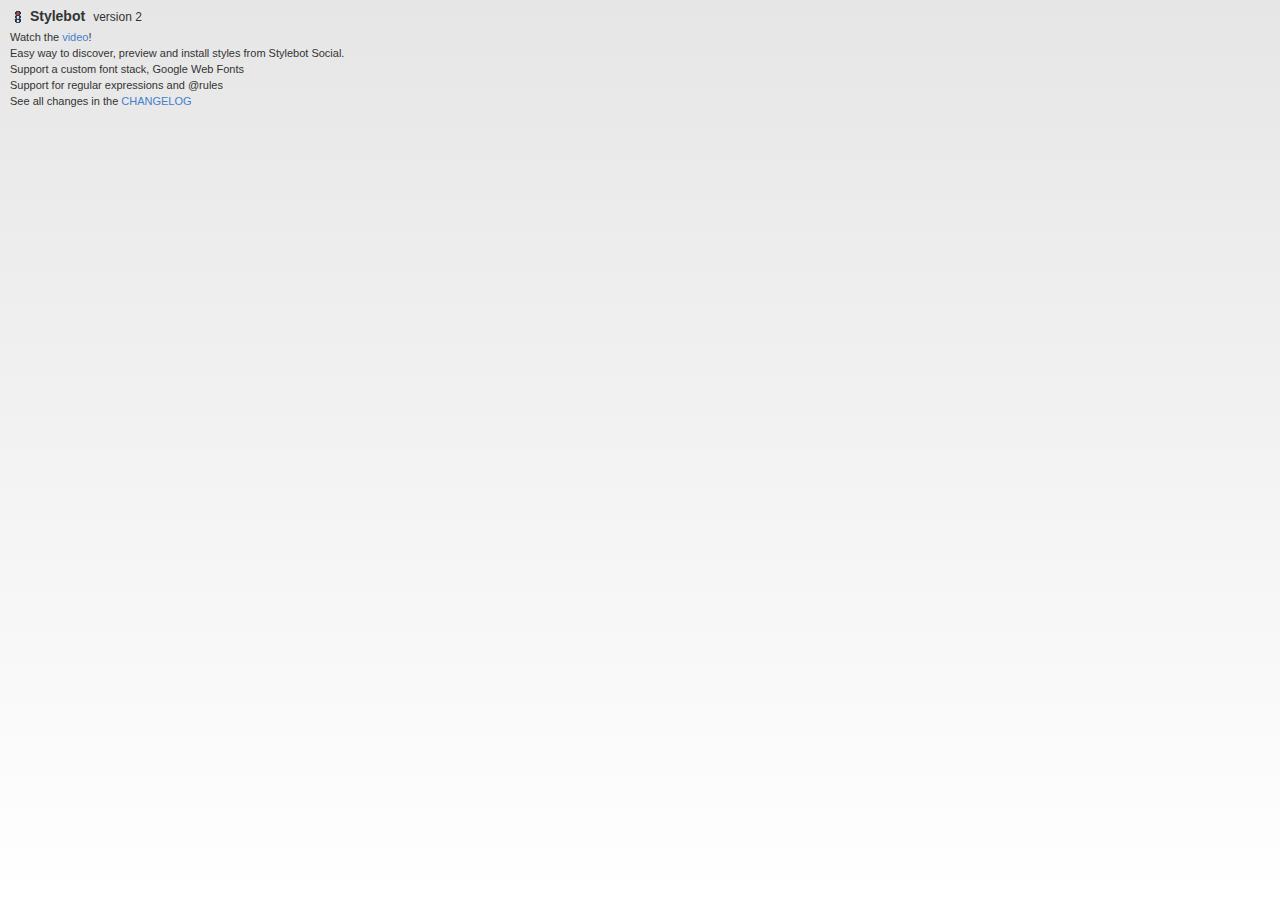
<file: scrollstopper/notification/index.html>
<html>
<head>
  <script type="text/javascript" src="../libs/jquery.js"></script>
  <script type="text/javascript" src="notification.js"></script>
  <style>

  body {
    background: -webkit-linear-gradient(rgba(230, 230, 230, 1.0), #FFF), -webkit-linear-gradient(left, #FFF, #FFF 97%, #CCC);
    color: #333;
    font-family: 'Lucida Grande', 'Lucida Sans', 'Lucida Sans Unicode', Helvetica, Arial, sans-serif;
    font-size: 11px;
  }

  h1 {
    margin: 2px;
    font-size: 14px;
    padding: 0px;
    display: inline;
  }

  h1 img {
    margin-bottom: -4px;
  }

  a {
    color: #467ecc;
    text-decoration: none;
    -webkit-transition: color 0.2s linear;
  }

  a:hover {
    color: #294266;
  }

  ul {
    margin: 0;
    padding: 0;
    list-style-type: none;
  }

  li {
    margin: 0;
    padding: 2px;
  }

  #content {
    margin-top: 5px;
  }

  #version {
    color: #333;
    display: inline;
    margin-left: 3px;
    font-size: 12px;
  }

  code {
    padding: 2px;
    color: #000;
    border-radius: 1px;
    font-family: Menlo, Monaco, 'Lucida Console', monospace !important;
  }

  </style>
</head>
<body>
  <h1><img src="../images/icon16.png" alt=""> Stylebot</h1>
  <span id="version">version 2</span>
  <div id="content">
    <ul>
      <li>Watch the <a href="http://www.youtube.com/watch?v=zcOLjfPptw4">video</a>!</li>
      <li>Easy way to discover, preview and install styles from Stylebot Social.</li>
      <li>Support a custom font stack, Google Web Fonts</li>
      <li>Support for regular expressions and @rules</li>
      <li>See all changes in the <a href="http://stylebot.me/changelog">CHANGELOG</a></li>
    </ul>
  </div>
  </body>
  </html>
</file>
